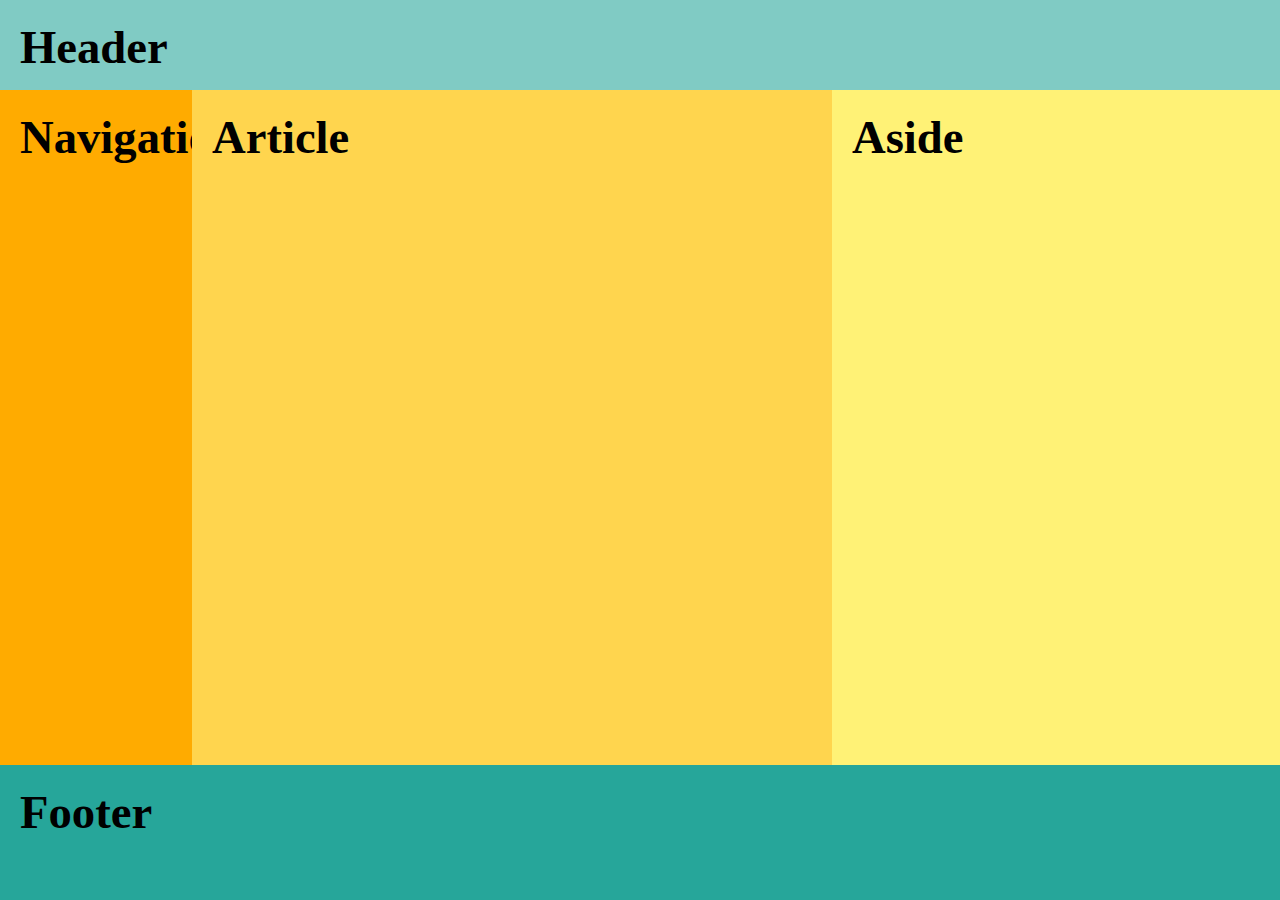
<file: Parte 1/index.html>
<!DOCTYPE html>
<html lang="en">
<head>
    <meta charset="UTF-8">
    <meta http-equiv="X-UA-Compatible" content="IE=edge">
    <meta name="viewport" content="width=device-width, initial-scale=1.0">
    <link rel="stylesheet" href="style.css">
    <title>Esercizio D7 Parte 1</title>
</head>
<body>
    <header>
        <p>Header</p>
    </header>
    <main>
        <div class="nav">
            <p>Navigation</p>
        </div>
        <div class="art">
            <p>Article</p>
        </div>
        <div class="aside">
            <p>Aside</p>
        </div>
    </main>
    <footer>
        <p>Footer</p>
    </footer>
</body>
</html>
</file>
<file: Parte 1/style.css>
body {
    display: flex;
    flex-direction: column;
    margin: 0px;
}

header {
    height: 10vh;
    background-color: #80cbc4;
}

main {
    display: flex;
    height: 75vh;
}

.nav {
    width: 15vw;
    background-color: #ffab00;
}

.art {
    width: 50vw;
    background-color: #ffd54e;
}

.aside {
    width: 35vw;
    background-color: #fff276;
}

footer {
    height: 15vh;
    background-color: #26a69a;
}

p {
    margin: 20px;
    font-size: 35pt;
    font-weight: bold;
}
</file>
